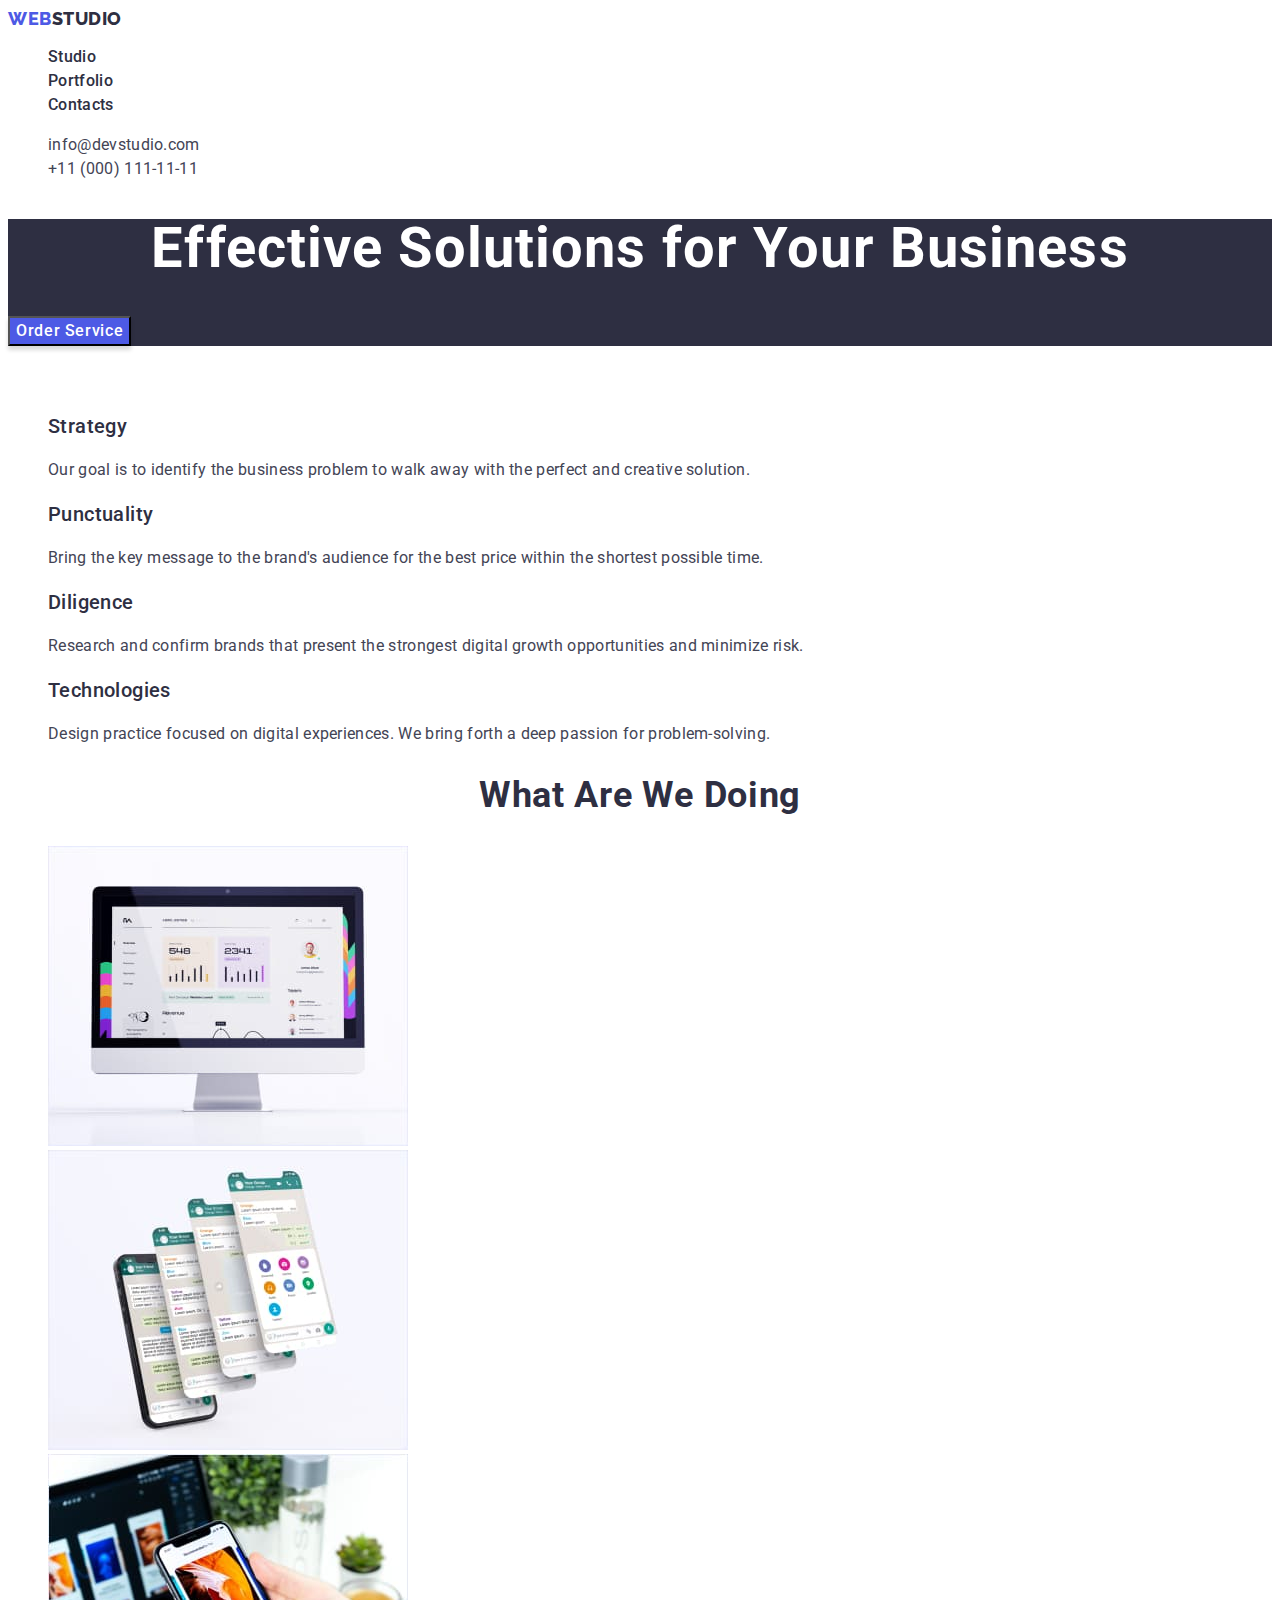
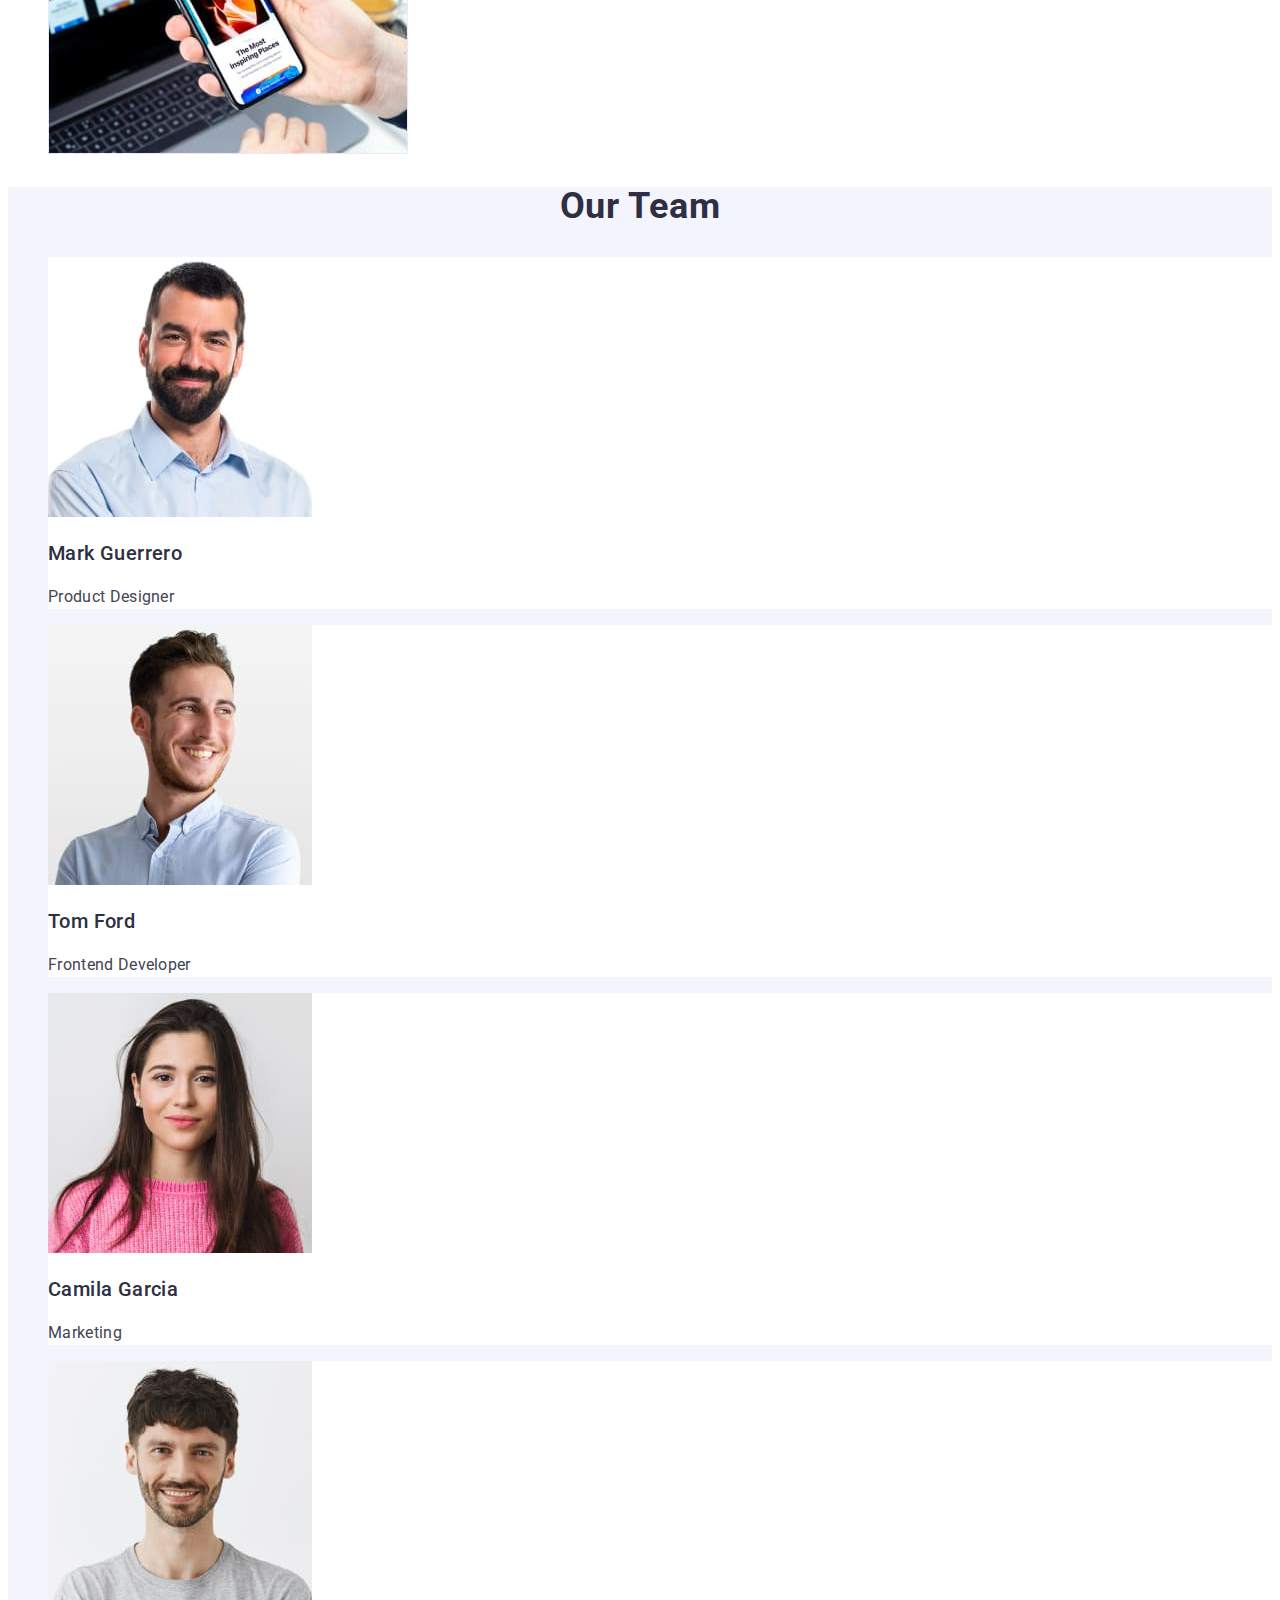
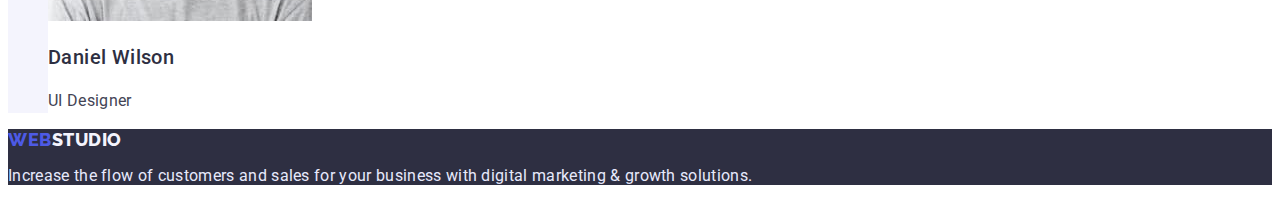
<file: index.html>
<!DOCTYPE html>
<html lang="en">
  <head>
    <meta charset="UTF-8" />
    <meta http-equiv="X-UA-Compatible" content="IE=edge" />
    <meta name="viewport" content="width=device-width, initial-scale=1.0" />
    <title>Document</title>
    <link rel="preconnect" href="https://fonts.googleapis.com" />
    <link rel="preconnect" href="https://fonts.gstatic.com" crossorigin />
    <link
      href="https://fonts.googleapis.com/css2?family=Raleway:wght@800&family=Roboto:wght@400;500;700;900&display=swap"
      rel="stylesheet"
    />
    <link rel="stylesheet" href="./css/styles.css" />
  </head>

  <body>
    <header class="page-header">
      <nav class="page-nav">
        <!-- Навігація на інші сторінки-->
        <a class="logo link" href="./index.html"
          >Web<span class="logo-dark">Studio</span></a
        >
        <ul class="menu list">
          <li class="menu-item">
            <a class="menu-link link" href="./index.html">Studio</a>
          </li>
          <li class="menu-item">
            <a class="menu-link link" href="./portfolio.html">Portfolio</a>
          </li>
          <li class="menu-item">
            <a class="menu-link link" href="">Contacts</a>
          </li>
        </ul>
      </nav>

      <address class="contact">
        <ul class="menu list">
          <li>
            <a class="contact list link" href="mailto:info@devstudio.com"
              >info@devstudio.com</a
            >
          </li>
          <li>
            <a class="contact list link" href="tel:+110001111111"
              >+11 (000) 111-11-11</a
            >
          </li>
        </ul>
      </address>
    </header>

    <main>
      <!------------------- HERO -------------------->
      <section class="hero">
        <h1 class="hero-text">Effective Solutions for Your Business</h1>
        <button class="modal-btn" type="button">Order Service</button>
      </section>
      <!------------------- Section2 -----------ТУТ Я ПРАВИВ ДЕСЬ ТАК  ПОТРІБНО НАЗИВАТИ КЛАСИ--------->
      <section class="feature">
        <h2 class="feature-memory">feature</h2>
        <ul class="feature-list list">
          <li class="feature-item">
            <h3 class="feature-title">Strategy</h3>
            <p class="feature-desc">
              Our goal is to identify the business problem to walk away with the
              perfect and creative solution.
            </p>
          </li>
          <li class="feature-item">
            <h3 class="feature-title">Punctuality</h3>
            <p class="feature-desc">
              Bring the key message to the brand's audience for the best price
              within the shortest possible time.
            </p>
          </li>

          <li class="feature-item">
            <h3 class="feature-title">Diligence</h3>
            <p class="feature-desc">
              Research and confirm brands that present the strongest digital
              growth opportunities and minimize risk.
            </p>
          </li>
          <li class="feature-item">
            <h3 class="feature-title">Technologies</h3>
            <p class="feature-desc">
              Design practice focused on digital experiences. We bring forth a
              deep passion for problem-solving.
            </p>
          </li>
        </ul>
      </section>
      <!------------------- Секція 3 -------------------->
      <section class="aside">
        <h2 class="aside-title">What Are We Doing</h2>
        <ul class="aside-list list">
          <li>
            <img src="./images/img1.jpg" alt="monitor" width="360" />
          </li>
          <li>
            <img src="./images/img2.jpg" alt="tel" width="360" />
          </li>
          <li>
            <img src="./images/img3.jpg" alt="comp" width="360" />
          </li>
        </ul>
      </section>
      <!------------------- Секція 4-------------------->
      <section class="team">
        <h2 class="team-title">Our Team</h2>
        <ul class="team-list list">
          <li class="team-item">
            <img src="./images/teamcard1.jpg" alt="Team card 1" width="264" />
            <h3 class="team-item-title">Mark Guerrero</h3>
            <p class="team-desc">Product Designer</p>
          </li>
          <li class="team-item">
            <img src="./images/teamcard2.jpg" alt="Team card 2" width="264" />
            <h3 class="team-item-title">Tom Ford</h3>
            <p class="team-desc">Frontend Developer</p>
          </li>
          <li class="team-item">
            <img src="./images/teamcard3.jpg" alt="Team card 3" width="264" />
            <h3 class="team-item-title">Camila Garcia</h3>
            <p class="team-desc">Marketing</p>
          </li>
          <li class="team-item">
            <img src="./images/teamcard4.jpg" alt="Team card 4" width="264" />
            <h3 class="team-item-title">Daniel Wilson</h3>
            <p class="team-desc">UI Designer</p>
          </li>
        </ul>
      </section>
    </main>
    <!------------------- Підваал-------------------->
    <footer class="footer">
      <a class="logo link" href="./index.html"
        >Web<span class="logo-wiht">Studio</span></a
      >
      <p class="footer-text">
        Increase the flow of customers and sales for your business with digital
        marketing & growth solutions.
      </p>
    </footer>
  </body>
</html>
</file>
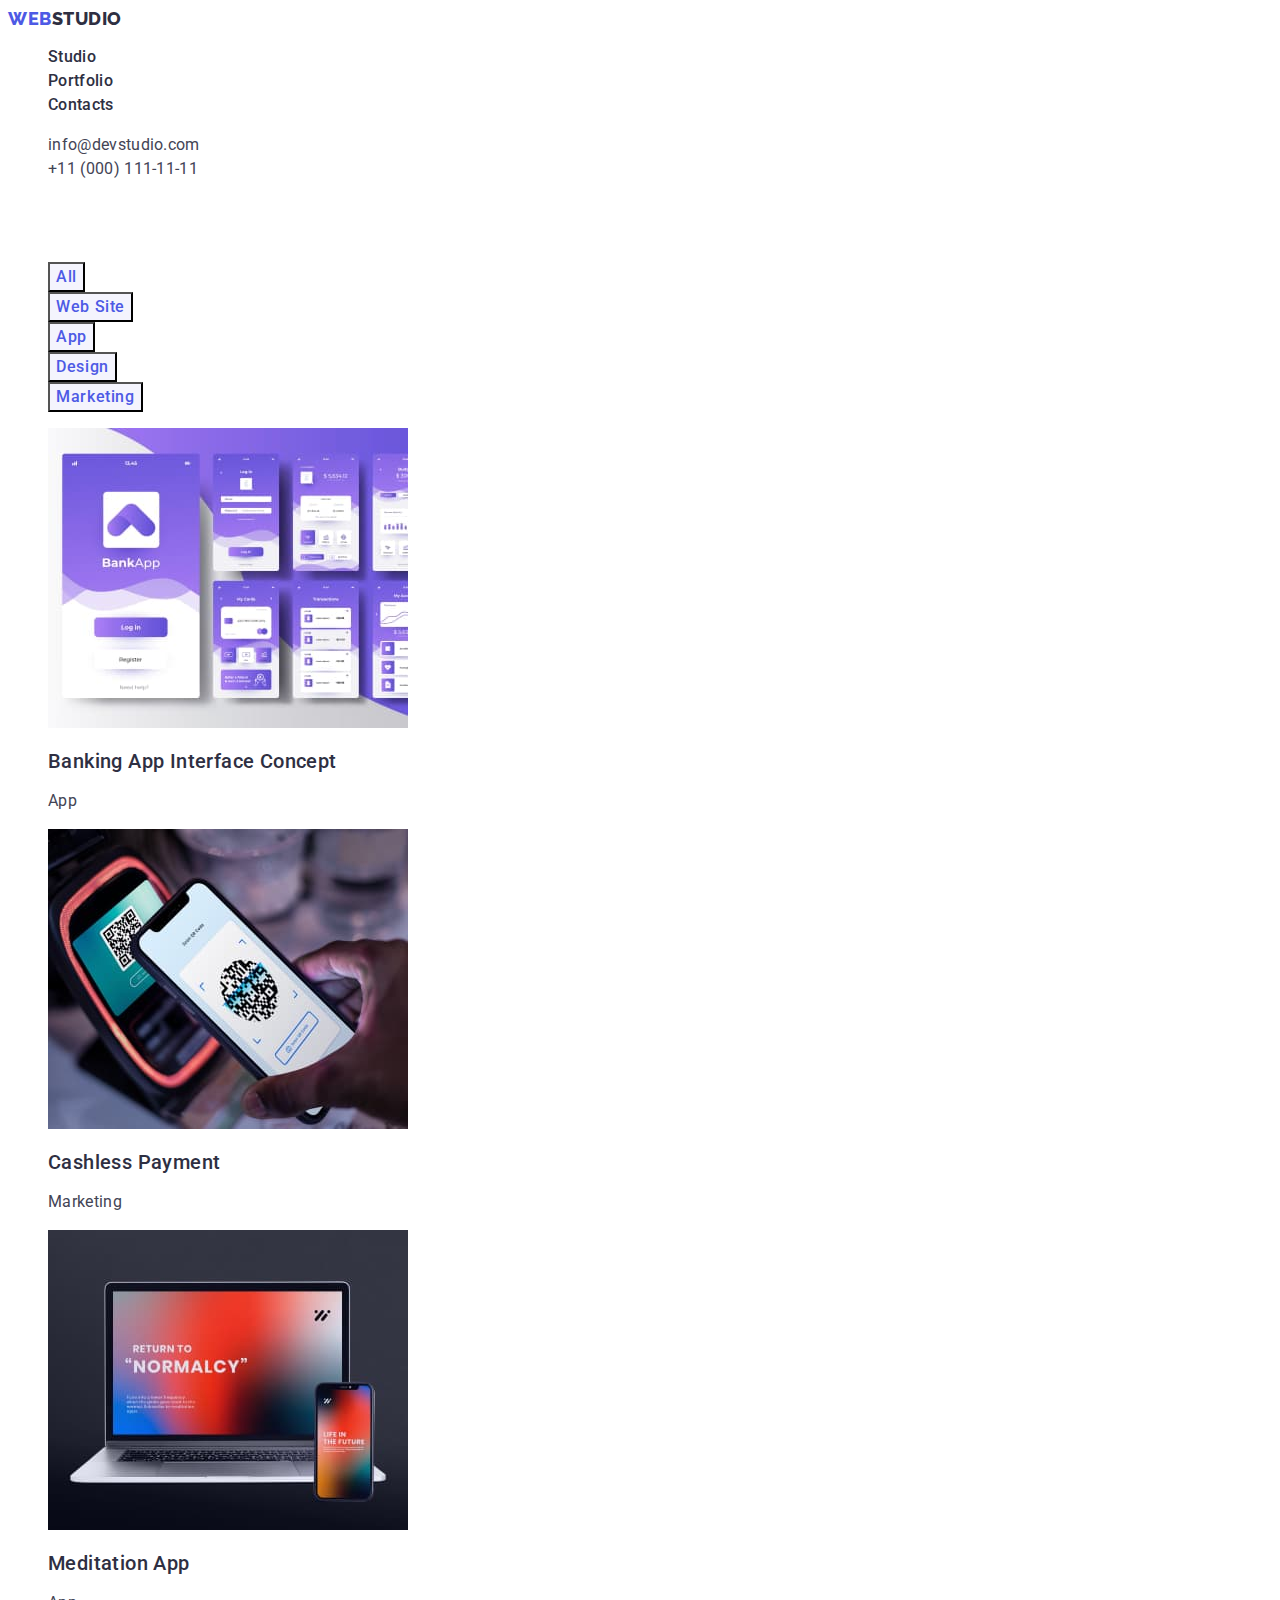
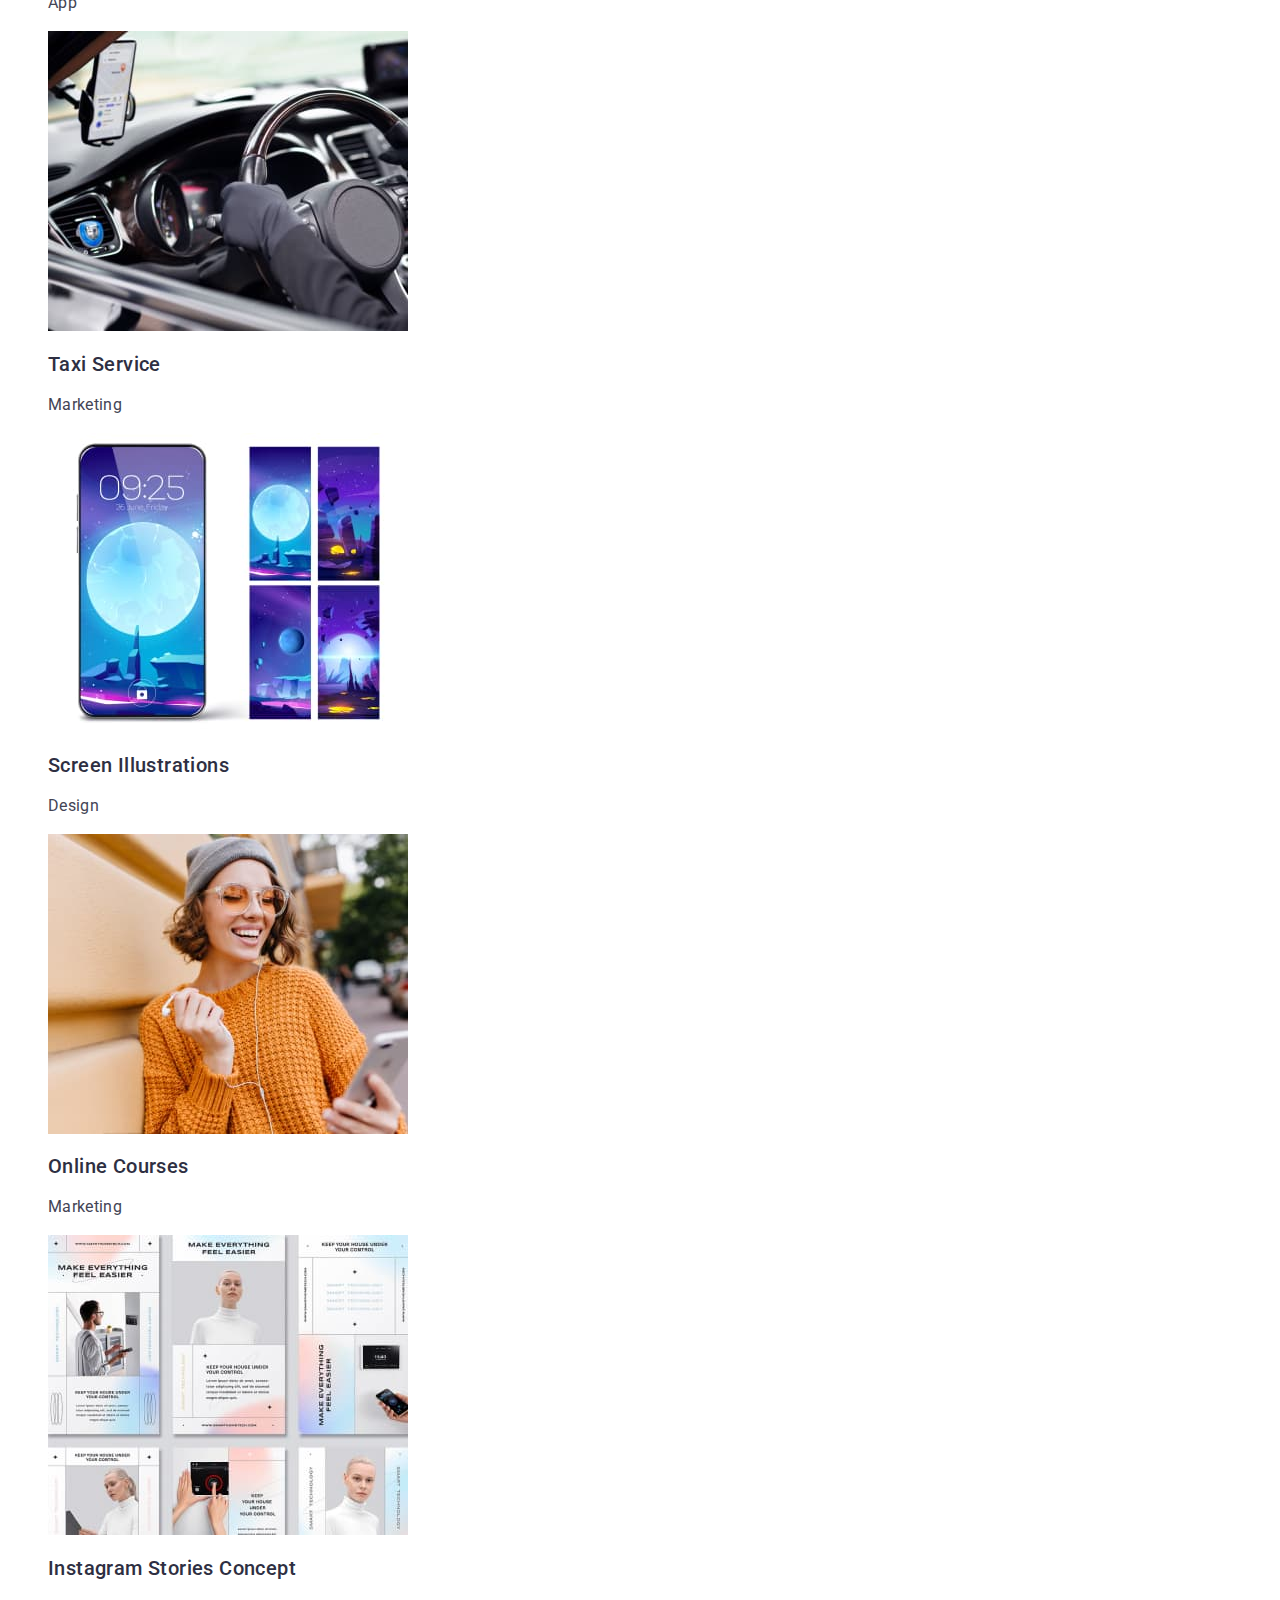
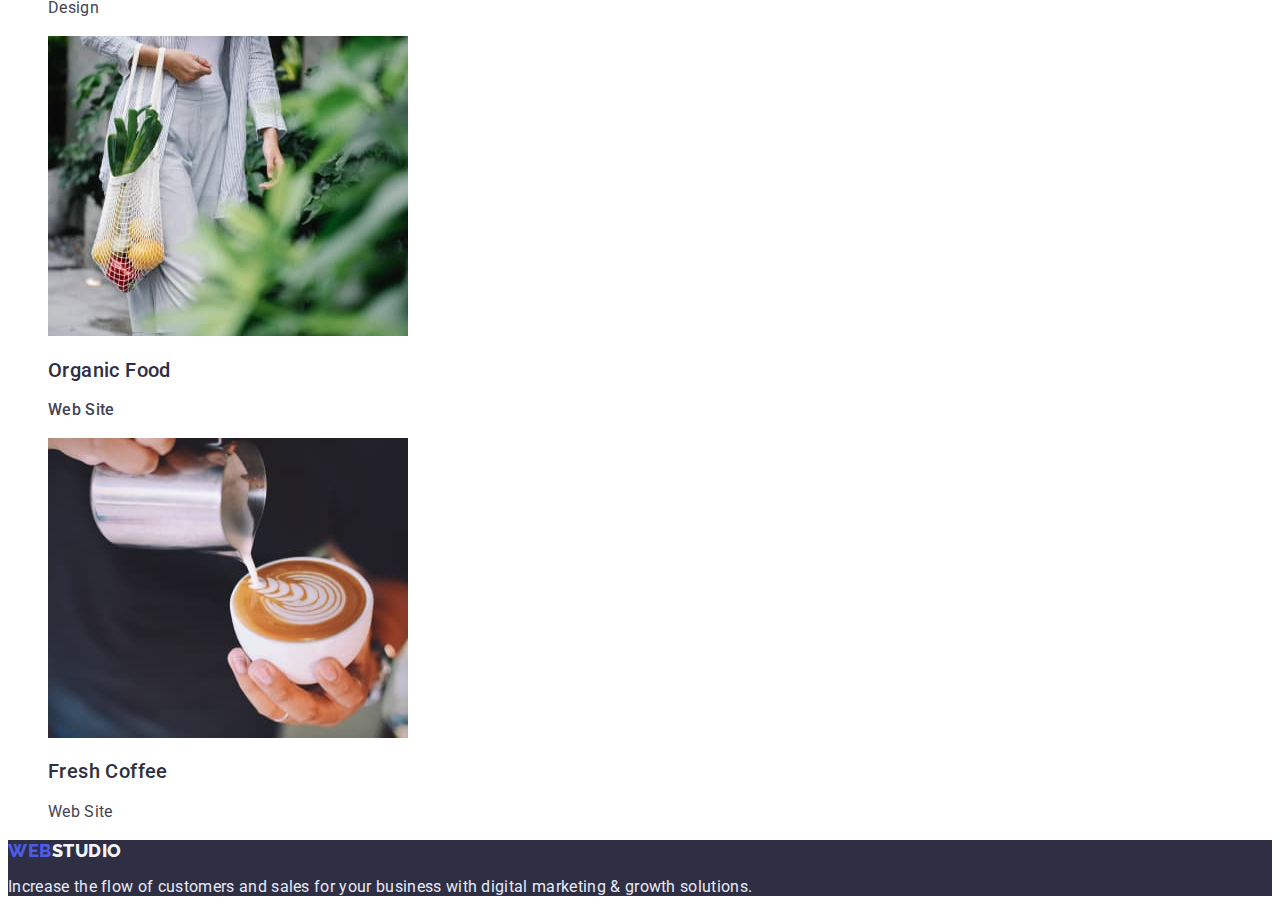
<file: portfolio.html>
<!DOCTYPE html>
<html lang="en">
  <head>
    <meta charset="UTF-8" />
    <meta http-equiv="X-UA-Compatible" content="IE=edge" />
    <meta name="viewport" content="width=device-width, initial-scale=1.0" />
    <link rel="preconnect" href="https://fonts.googleapis.com" />
    <link rel="preconnect" href="https://fonts.gstatic.com" crossorigin />
    <link
      href="https://fonts.googleapis.com/css2?family=Raleway:wght@800&family=Roboto:wght@400;500;700;900&display=swap"
      rel="stylesheet"
    />
    <title>Portfolio</title>
    <link rel="stylesheet" href="./css/styles.css" />
  </head>

  <body>
    <header class="page-header">
      <nav class="page-nav">
        <!-- Навігація на інші сторінки-->
        <a class="logo link" href="./index.html"
          >Web<span class="logo-dark">Studio</span></a
        >
        <ul class="menu list">
          <li class="menu-item">
            <a class="menu-link link" href="./index.html">Studio</a>
          </li>
          <li class="menu-item">
            <a class="menu-link link" href="./portfolio.html">Portfolio</a>
          </li>
          <li class="menu-item">
            <a class="menu-link link" href="">Contacts</a>
          </li>
        </ul>
      </nav>

      <address class="contact">
        <ul class="menu list">
          <li>
            <a class="contact list link" href="mailto:info@devstudio.com"
              >info@devstudio.com</a
            >
          </li>
          <li>
            <a class="contact list link" href="tel:+110001111111"
              >+11 (000) 111-11-11</a
            >
          </li>
        </ul>
      </address>
    </header>
    <main>
      <section class="heading">
        <h1 class="heading-list">heading</h1>
        <ul class="menu list">
          <li>
            <button class="btn-main" type="button">All</button>
          </li>
          <li>
            <button class="btn-main" type="button">Web Site</button>
          </li>
          <li>
            <button class="btn-main" type="button">App</button>
          </li>
          <li>
            <button class="btn-main" type="button">Design</button>
          </li>
          <li>
            <button class="btn-main" type="button">Marketing</button>
          </li>
        </ul>

        <!----- <ul class="filtr list"> 
          <li class="filtr-cnt list link">
          <a class="link" href=""><img src="./images/portfolioi1.jpg"
             alt="portfolioi1" width="360" /></a>
          <h2 class="filtr-item">Banking App Interface Concept</h2>
          <p class="filtr-text">App</p> </li>-------->

        <ul class="filtr list">
          <li class="filtr-cnt list link">
            <a class="link" href=""
              ><img
                src="./images/portfolioi1.jpg"
                alt="portfolioi1"
                width="360"
              />
              <h2 class="filtr-item">Banking App Interface Concept</h2>
              <p class="filtr-text">App</p>
            </a>
          </li>

          <li class="filtr-cnt list link">
            <a class="link" href=""
              ><img
                src="./images/portfolioi2.jpg"
                alt="portfolioi2"
                width="360"
              />
              <h2 class="filtr-item">Cashless Payment</h2>
              <p class="filtr-text">Marketing</p>
            </a>
          </li>

          <li class="filtr-cnt list">
            <a class="link" href="">
              <img
                src="./images/portfolioi3.jpg"
                alt="portfolioi3"
                width="360"
              />

              <h2 class="filtr-item">Meditation App</h2>
              <p class="filtr-text">App</p>
            </a>
          </li>

          <li class="filtr-cnt list">
            <a class="link" href="">
              <img
                src="./images/portfolioi4.jpg"
                alt="portfolioi4"
                width="360"
              />
              <h2 class="filtr-item">Taxi Service</h2>
              <p class="filtr-text">Marketing</p></a
            >
          </li>

          <li class="filtr-cnt list">
            <a class="link" href="">
              <img
                src="./images/portfolioi5.jpg"
                alt="portfolioi5"
                width="360"
              />
              <h2 class="filtr-item">Screen Illustrations</h2>
              <p class="filtr-text">Design</p></a
            >
          </li>

          <li class="filtr-cnt list">
            <a class="link" href="">
              <img
                src="./images/portfolioi6.jpg"
                alt="portfolioi6"
                width="360"
              />
              <h2 class="filtr-item">Online Courses</h2>
              <p class="filtr-text">Marketing</p></a
            >
          </li>

          <li class="filtr-cnt list">
            <a class="link" href="">
              <img
                src="./images/portfolioi7.jpg"
                alt="portfolioi7"
                width="360"
              />
              <h2 class="filtr-item">Instagram Stories Concept</h2>
              <p class="filtr-text">Design</p></a
            >
          </li>

          <li class="filtr-item">
            <a class="link" href="">
              <img
                src="./images/portfolioi8.jpg"
                alt="portfolioi8"
                width="360"
              />
              <h2 class="filtr-item">Organic Food</h2>
              <p class="filtr-text">Web Site</p></a
            >
          </li>

          <li class="filtr-cnt list">
            <a class="link" href="">
              <img
                src="./images/portfolioi9.jpg"
                alt="portfolioi9"
                width="360"
              />
              <h2 class="filtr-item">Fresh Coffee</h2>
              <p class="filtr-text">Web Site</p></a
            >
          </li>
        </ul>
      </section>
    </main>
    <footer class="footer-text">
      <a class="logo list link" href="./index.html"
        >Web<span class="logo-wiht">Studio</span></a
      >
      <p>
        Increase the flow of customers and sales for your business with digital
        marketing & growth solutions.
      </p>
    </footer>
  </body>
</html>
</file>
<file: css/styles.css>
:root {
    --navy-blue-color: #2e2f42;
    --main-text-color: #434455;
    --iris-color: #4d5ae5;
    --active-color: #404bbf;
    --background-color: #f4f4fd;
    --border-solid: #e7e9fc;
    --hero-text-color:#FFFFFF;
  
}

body {
    font-family: "Roboto", sans-serif;
    font-weight: 400;
    font-size: 16px;
    color:var(--main-text-color);
    background-color:var(--hero-text-color);
    
}

/*
.page-header {}
aside-title

.page-nav {}*/


.logo {
    color:var(--iris-color);
    font-family: "Raleway", sans-serif;
    font-weight: 800;
    font-size: 18px;
    line-height: 1.17;
    letter-spacing: 0.03em;
    text-transform: uppercase;
    text-decoration: none;
}

.link {
    text-decoration: none;
}

.logo-dark {
    color: var(--navy-blue-color)
}

/*.menu {}*/

.list {
    list-style: none;
    cursor: pointer;
}

/*.menu-item {}*/

.menu-link {
    font-weight: 500;
    font-size: 16px;
    line-height: 1.5;
    letter-spacing: 0.02em;
    color:var(--navy-blue-color);
    text-decoration: none;
}

.menu-link:hover,
.menu-link:focus {
    color:var(--active-color)
}

/*---------------- CONTACT -----------------*/

.contact {
    font-size: 16px;
    line-height: 1.5;
    letter-spacing: 0.02em;
    color:var(--main-text-color);
    font-style: normal;
    text-decoration: none;
}


.contact:hover,
.contact:focus {
    color:var(--active-color);
}

/*-------------- HERO ------------------*/

.hero {
background: var(--navy-blue-color);
}

/*
.hero-list {}
line-height: 1.5;
letter-spacing: 0.02em;
.menu {}
.list {}

*/


.hero-desc {
color: var(--main-text-color);
}

.hero-text {
    font-family: 'Roboto' sans-serif;
    font-weight: 700;
    font-size: 56px;
    line-height: 1.07;
    text-align: center;
    letter-spacing: 0.02em;
    color:var(--hero-text-color);
    
}

.modal-btn {
    font-family: "Roboto", sans-serif;
    font-weight: 500;
    font-size: 16px;
    line-height: 1.5;
    letter-spacing: 0.04em;
    color:var(--hero-text-color);
    background:var(--iris-color);
    box-shadow: 0px 4px 4px rgba(0, 0, 0, 0.15);
    cursor: pointer;
}

.modal-btn:hover,
.modal-btn:focus {
    background-color:var(--active-color);
    box-shadow: 0px 4px 4px rgba(0, 0, 0, 0.15);

}
/*----------------Section2---------*/

.feature-hero {
    color: var(--main-text-color);
}

.feature-title {
font-weight: 500;
    font-size: 20px;
    line-height: 1.2;
    letter-spacing: 0.02em;
    color: var(--navy-blue-color);
}

.feature-desc {
    font-size: 16px;
    line-height: 1.5;
    letter-spacing: 0.02em;
    color: var(--main-text-color);
}

/*.feature-list {
    font-weight: 500;
    font-size: 20px;
    line-height: 1.2;
    letter-spacing: 0.02em;
    color:var(--navy-blue-color);
}*/

.hero-desc, .filtr-text {
    font-size: 16px;
    line-height: 1.5;
    letter-spacing: 0.02em;
    color: var(--main-text-color);
}

/*----------------Section3---------*/
.aside-title {

}

/*.aside-list{
    font-size: 36px;
    line-height: 1.11;
    text-align: center;
    text-transform: capitalize;
    color: var(--navy-blue-color);
}*/

 .btn-main {
    font-family: "Roboto", sans-serif;
    font-weight: 500;
    font-size: 16px;
    line-height: 1.5;
    letter-spacing: 0.04em;
    color:var(--iris-color);
    background:var(--background-color);
    cursor: pointer;  
 }

 .btn-main:hover,
 .btn-main:focus {
    color:var(--hero-text-color);
    background:var(--active-color);
 }
.aside-title, .team-title {
    font-size: 36px;
    line-height: 1.11;
    text-align: center;
    text-transform: capitalize;
    color: var(--navy-blue-color);
    letter-spacing: 0.02em;
}

 .ourteam {
    font-size: 36px;
    line-height: 1.11;
    text-align: center;
    text-transform: capitalize;
    color: var(--navy-blue-color);
    letter-spacing: 0.02em;
    
 }
 /*===========Section4==========*/
.team {
background-color: #F4F4FD
}

 .team-desc {
    line-height: 1.5;
    letter-spacing: 0.02em;
 }

.team-item-title, .filtr-item {
    font-weight: 500;
    font-size: 20px;
    line-height: 1.2;
    letter-spacing: 0.02em;
    color: var(--navy-blue-color);
}
.team-item{
background-color: #FFFFFF;
}

 .team-list-img {
    background-color: #FFFFFF;
 }
.feature-memory {
    visibility: hidden;
    }

 /*====================PORTFOLIO BODY=====================*/

 
.heading-list {
visibility: hidden;
}
 
.filtr-cnt {
text-decoration: none;
}

filtr-text

/*heading-list:hidden {}*/

 /*=====================Підваал======================*/

/*
--navy-blue-color: #2e2f42;
    --main-text-color: #434455;
    --iris-color: #4d5ae5;
    --active-color: #404bbf;
    --background-color: #f4f4fd;
    --border-solid: #e7e9fc;
    


.footer-logo {
    font-family: 'Raleway' sans-serif;
    font-weight: 800;
    font-size: 18px;
    line-height: calc(21 / 18);
    letter-spacing: 0.03em;
    color: #4D5AE5;
    background: #2E2F42;*/

.footer {
    background-color: var(--navy-blue-color);
}

 .logo-wiht {
    color:var(--background-color);
    color: #f4f4fd;
 }

 .footer-text, .footer {
    letter-spacing: 0.02em;
     color:var(--border-solid);
     background:var(--navy-blue-color);
 }
</file>
